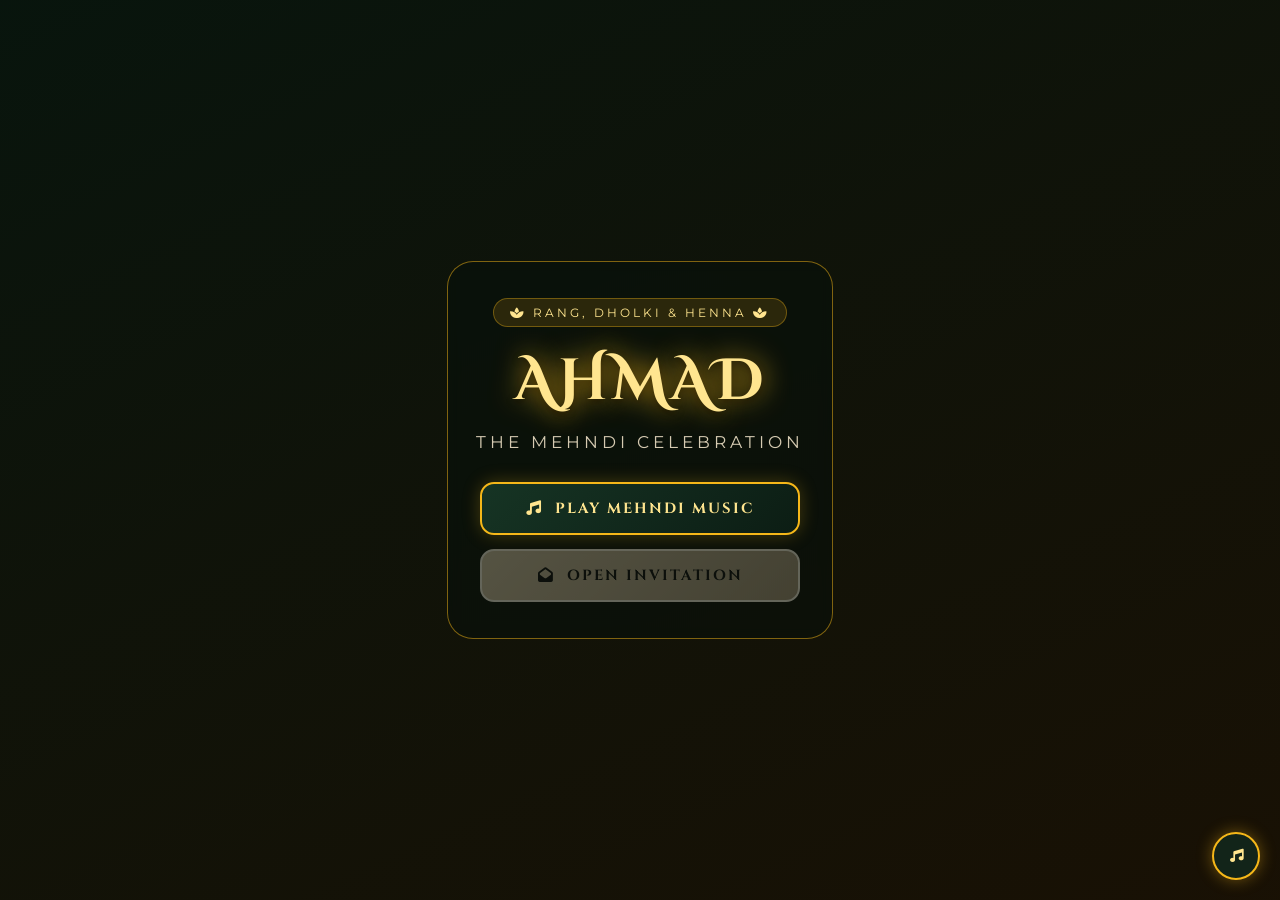
<file: index.html>
<!DOCTYPE html>
<html lang="en">
<head>
    <meta charset="UTF-8">
    <meta name="viewport" content="width=device-width, initial-scale=1.0">
    <title class="dynamic-title">AHMAD - Mehndi Night</title>
    <link href="https://fonts.googleapis.com/css2?family=Cinzel+Decorative:wght@700&family=Cinzel:wght@500;700&family=Montserrat:wght@300;400;500;600&display=swap" rel="stylesheet">
    <link rel="stylesheet" href="https://cdnjs.cloudflare.com/ajax/libs/font-awesome/6.4.0/css/all.min.css">
    <link rel="stylesheet" href="style.css">
</head>
<body>
    <div class="sparkles" id="sparkles"></div>

    <!-- Welcome Entry Screen -->
    <div id="welcome-screen">
        <div class="welcome-mehndi-bg">
            <div class="welcome-content-box">
                <span class="mehndi-pill"><i class="fa-solid fa-spa"></i> RANG, DHOLKI & HENNA <i class="fa-solid fa-spa"></i></span>
                <h1 class="animated-names dynamic-title">AHMAD</h1>
                <p class="welcome-subtext dynamic-event-type">The Mehndi Celebration</p>
                <div class="welcome-buttons-group">
                    <button class="stylish-btn music-trigger-btn" id="musicBtn">
                        <i class="fa-solid fa-music"></i> <span>PLAY MEHNDI MUSIC</span>
                    </button>
                    <button class="stylish-btn open-invite-btn disabled-btn" id="openBtn" disabled>
                        <i class="fa-solid fa-envelope-open"></i> <span>OPEN INVITATION</span>
                    </button>
                </div>
            </div>
        </div>
    </div>

    <!-- Main Invitation Container -->
    <div class="main-container" id="mainContainer">
        <!-- Honoree Showcase -->
        <section class="section">
            <h2 class="couple-heading">MEHNDI & MAYOON HONOREES</h2>

            <!-- GROOM & BRIDE CARDS COMMENTED OUT FOR FUTURE USE
            <div class="couple-cards">
                <div class="person-card">
                    <div class="img-ring">
                        <img src="Groom.jpeg" alt="Groom" class="person-img dynamic-groom-img">
                    </div>
                    <div class="person-role">Groom</div>
                    <h3 class="person-name dynamic-groom">AHMAD</h3>
                </div>

                <div class="couple-divider">
                    <i class="fa-solid fa-fan"></i>
                </div>

                <div class="person-card">
                    <div class="img-ring">
                        <img src="Bride.jpeg" alt="Bride" class="person-img dynamic-bride-img">
                    </div>
                    <div class="person-role">Bride</div>
                    <h3 class="person-name dynamic-bride">Bride Name</h3>
                </div>
            </div>
            -->

            <h1 class="honoree-only-name dynamic-title">AHMAD</h1>

            <!-- Mehndi Stage & Dholak Accent -->
            <div class="mehndi-stage-container">
                <div class="flower-garland left-garland">
                    <span>🌼</span>
                    <span>🌿</span>
                    <span>🌼</span>
                </div>
                <div class="dholak-card">
                    <div class="dholak-illustration">
                        <i class="fa-solid fa-drum dholak-icon"></i>
                    </div>
                    <div class="dholak-title">MEHNDI & DHOLKI NIGHT</div>
                    <div class="dholak-subtitle">Festive Yellow, Mustard, Emerald & Gold</div>
                </div>
                <div class="flower-garland right-garland">
                    <span>🌼</span>
                    <span>🌿</span>
                    <span>🌼</span>
                </div>
            </div>
        </section>

        <!-- Blessing Banner & Event Details -->
        <section class="section mehndi-hero-section">
            <div class="mehndi-overlay-box">
                <h2 class="bismillah-reveal">﷽</h2>
                <p class="quote">"May this Mehndi evening bring vibrant hues, cheerful dholak beats, and lifelong joy to both families."</p>
                <h1 class="section-main-title dynamic-event-type">The Mehndi Celebration</h1>
            </div>

            <div class="event-box">
                <h3 class="event-title"><i class="fa-solid fa-calendar-days"></i> Mehndi Event Details</h3>
                <div class="event-details">
                    <p><i class="fa-solid fa-clock"></i> <strong>Time:</strong> <span class="dynamic-time">7:00 PM Onwards</span></p>
                    <p><i class="fa-solid fa-calendar"></i> <strong>Date:</strong> <span class="dynamic-date">14 JANUARY 2027</span></p>
                    <p><i class="fa-solid fa-location-dot"></i> <strong>Venue:</strong> <span class="dynamic-venue">Pearl Palace Shahdara, Lahore</span></p>
                </div>

                <a id="venueMapBtn" class="map-location-btn" href="https://maps.google.com/?q=Pearl+Palace+Shahdara+Lahore" target="_blank" rel="noopener noreferrer">
                    <i class="fa-solid fa-map-location-dot"></i>
                    <span>OPEN LIVE HALL LOCATION</span>
                </a>
            </div>
        </section>
    </div>

    <button id="music-toggle" title="Play/Pause Mehndi Music"><i class="fa-solid fa-music"></i></button>
    <audio id="bg-music" loop preload="auto" playsinline></audio>
    <script src="script.js"></script>
</body>
</html>
</file>
<file: style.css>
* {
    margin: 0;
    padding: 0;
    box-sizing: border-box;
}

:root {
    --bg-dark: #070d09;
    --bg-card: rgba(14, 25, 18, 0.92);
    --haldi-gold: #f5b719;
    --marigold-light: #ffe58f;
    --emerald-deep: #185c3d;
    --text-main: #fbf6e9;
    --text-muted: #d6cbb2;
}

body {
    background-color: var(--bg-dark);
    color: var(--text-main);
    font-family: 'Montserrat', sans-serif;
    overflow-x: hidden;
    position: relative;
    background-image:
        radial-gradient(circle at 20% 12%, rgba(245, 183, 25, 0.16) 0%, transparent 45%),
        radial-gradient(circle at 82% 28%, rgba(24, 92, 61, 0.25) 0%, transparent 50%),
        linear-gradient(180deg, #0b150e 0%, #050906 100%);
}

/* Floating Sparkles */
.sparkles {
    position: fixed;
    top: 0;
    left: 0;
    width: 100%;
    height: 100%;
    pointer-events: none;
    z-index: 999;
}

.sparkle {
    position: absolute;
    background: var(--marigold-light);
    border-radius: 50%;
    animation: floatSparkle 4.4s infinite linear;
    opacity: 0;
    box-shadow: 0 0 8px var(--haldi-gold);
}

@keyframes floatSparkle {
    0% { transform: translateY(100vh) scale(0.3) rotate(0deg); opacity: 0; }
    50% { opacity: 0.95; }
    100% { transform: translateY(-10vh) scale(1.35) rotate(180deg); opacity: 0; }
}

/* Welcome Screen */
#welcome-screen {
    position: fixed;
    top: 0;
    left: 0;
    width: 100%;
    height: 100vh;
    background-color: #050906;
    overflow: hidden;
    z-index: 1000;
    transition: opacity 1.1s ease, transform 1.1s ease;
}

.welcome-mehndi-bg {
    position: relative;
    width: 100%;
    height: 100%;
    background: url('https://images.unsplash.com/photo-1583939003579-730e3918a45a?auto=format&fit=crop&w=1600&q=85') no-repeat center center;
    background-size: cover;
    display: flex;
    justify-content: center;
    align-items: center;
}

.welcome-mehndi-bg::before {
    content: '';
    position: absolute;
    inset: 0;
    background: linear-gradient(155deg, rgba(9, 24, 15, 0.78), rgba(28, 18, 4, 0.86));
    z-index: 1;
}

.welcome-content-box {
    position: relative;
    z-index: 5;
    text-align: center;
    display: flex;
    flex-direction: column;
    align-items: center;
    justify-content: center;
    padding: 36px 28px;
    border-radius: 26px;
    border: 1.5px solid rgba(245, 183, 25, 0.5);
    background: rgba(8, 17, 11, 0.58);
    backdrop-filter: blur(6px);
    animation: fadeInUp 1.4s ease-out;
}

.mehndi-pill {
    font-size: 0.75rem;
    letter-spacing: 3px;
    color: var(--marigold-light);
    background: rgba(245, 183, 25, 0.14);
    border: 1px solid rgba(245, 183, 25, 0.35);
    padding: 6px 16px;
    border-radius: 30px;
    margin-bottom: 16px;
}

@keyframes fadeInUp {
    from { opacity: 0; transform: translateY(28px); }
    to { opacity: 1; transform: translateY(0); }
}

.animated-names {
    font-family: 'Cinzel Decorative', serif;
    font-size: clamp(2.2rem, 6vw, 3.6rem);
    color: var(--marigold-light);
    letter-spacing: 3px;
    margin-bottom: 12px;
    text-shadow: 0 0 28px rgba(245, 183, 25, 0.85), 0 3px 6px rgba(0, 0, 0, 0.85);
}

.welcome-subtext {
    font-size: 1.05rem;
    color: var(--text-muted);
    letter-spacing: 4px;
    margin-bottom: 30px;
    text-transform: uppercase;
}

/* Welcome Buttons */
.welcome-buttons-group {
    display: flex;
    flex-direction: column;
    gap: 14px;
    align-items: center;
    width: 100%;
    max-width: 320px;
}

.stylish-btn {
    width: 100%;
    padding: 15px 24px;
    font-family: 'Cinzel', serif;
    font-size: 0.92rem;
    font-weight: 700;
    letter-spacing: 2px;
    cursor: pointer;
    border-radius: 14px;
    display: flex;
    align-items: center;
    justify-content: center;
    gap: 12px;
    transition: all 0.3s ease;
}

.music-trigger-btn {
    background: linear-gradient(135deg, #163424 0%, #0c1d14 100%);
    border: 2px solid var(--haldi-gold);
    color: var(--marigold-light);
    box-shadow: 0 0 18px rgba(245, 183, 25, 0.25);
}

.music-trigger-btn:hover {
    transform: translateY(-2px);
    box-shadow: 0 0 24px rgba(245, 183, 25, 0.45);
}

.music-trigger-btn.playing {
    background: linear-gradient(135deg, var(--haldi-gold), #cf8700);
    color: #0b140e;
    border-color: var(--marigold-light);
    box-shadow: 0 0 28px rgba(245, 183, 25, 0.75);
}

.open-invite-btn {
    background: linear-gradient(135deg, var(--haldi-gold) 0%, #cf8700 100%);
    border: 2px solid var(--marigold-light);
    color: #09110c;
    box-shadow: 0 0 26px rgba(245, 183, 25, 0.55);
}

.open-invite-btn:not(:disabled):hover {
    transform: translateY(-2px);
    box-shadow: 0 0 36px rgba(245, 183, 25, 0.85);
}

.disabled-btn {
    opacity: 0.4;
    cursor: not-allowed;
    filter: grayscale(80%);
    box-shadow: none !important;
}

/* Main Container */
.main-container {
    display: none;
    opacity: 0;
    transition: opacity 1.4s ease;
    max-width: 860px;
    margin: 0 auto;
    padding: 24px 18px 84px;
    text-align: center;
}

.section {
    padding: 48px 18px;
}

/* Honoree Heading */
.couple-heading {
    font-family: 'Cinzel', serif;
    font-size: 1.7rem;
    color: var(--haldi-gold);
    letter-spacing: 2px;
    margin-bottom: 20px;
}

.honoree-only-name {
    font-family: 'Cinzel Decorative', serif;
    font-size: clamp(2rem, 5.5vw, 3.1rem);
    color: var(--marigold-light);
    letter-spacing: 3px;
    margin: 10px auto 28px;
    text-shadow: 0 0 22px rgba(245, 183, 25, 0.55);
}

/* GROOM & BRIDE CARD STYLES COMMENTED OUT FOR FUTURE USE
.couple-cards {
    display: flex;
    justify-content: center;
    align-items: center;
    gap: 24px;
    flex-wrap: wrap;
}

.person-card {
    width: 270px;
    background: var(--bg-card);
    border: 1.5px solid rgba(245, 183, 25, 0.55);
    border-radius: 26px;
    padding: 26px 18px;
    box-shadow: 0 16px 32px rgba(0, 0, 0, 0.65);
    transition: transform 0.3s ease;
}

.person-card:hover {
    transform: translateY(-6px);
}

.img-ring {
    width: 176px;
    height: 176px;
    margin: 0 auto 18px;
    padding: 6px;
    border-radius: 50%;
    border: 2px dashed var(--haldi-gold);
}

.person-img {
    width: 100%;
    height: 100%;
    object-fit: cover;
    border-radius: 50%;
}

.person-role {
    font-family: 'Cinzel', serif;
    font-size: 0.82rem;
    color: var(--haldi-gold);
    letter-spacing: 2px;
    text-transform: uppercase;
}

.person-name {
    font-family: 'Cinzel', serif;
    font-size: 1.38rem;
    color: var(--marigold-light);
    margin-top: 8px;
}

.couple-divider {
    font-size: 1.8rem;
    color: var(--haldi-gold);
    animation: spinSlow 9s linear infinite;
}

@keyframes spinSlow {
    from { transform: rotate(0deg); }
    to { transform: rotate(360deg); }
}
*/

/* Mehndi Stage & Dholak */
.mehndi-stage-container {
    display: flex;
    justify-content: center;
    align-items: center;
    gap: 22px;
    margin: 24px auto 0;
    padding: 26px 22px;
    background: linear-gradient(135deg, rgba(245, 183, 25, 0.14), rgba(24, 92, 61, 0.22));
    border: 2px solid var(--haldi-gold);
    border-radius: 24px;
    box-shadow: 0 0 26px rgba(245, 183, 25, 0.22);
    max-width: 560px;
}

.flower-garland {
    display: flex;
    flex-direction: column;
    gap: 12px;
    font-size: 1.75rem;
}

.left-garland { animation: swayLeft 2s infinite alternate ease-in-out; }
.right-garland { animation: swayRight 2s infinite alternate ease-in-out; }

@keyframes swayLeft {
    0% { transform: translateY(-5px) rotate(-6deg); }
    100% { transform: translateY(5px) rotate(6deg); }
}

@keyframes swayRight {
    0% { transform: translateY(5px) rotate(6deg); }
    100% { transform: translateY(-5px) rotate(-6deg); }
}

.dholak-card {
    text-align: center;
    padding: 6px;
}

.dholak-illustration {
    background: linear-gradient(135deg, var(--haldi-gold), #b97700);
    width: 88px;
    height: 88px;
    border-radius: 50%;
    display: flex;
    justify-content: center;
    align-items: center;
    margin: 0 auto 14px;
    border: 3px solid var(--marigold-light);
    box-shadow: 0 0 22px rgba(245, 183, 25, 0.65);
    animation: beatDholak 1s infinite alternate ease-in-out;
}

.dholak-icon {
    font-size: 2.5rem;
    color: #132218;
}

@keyframes beatDholak {
    0% { transform: scale(1); }
    100% { transform: scale(1.1); }
}

.dholak-title {
    font-family: 'Cinzel', serif;
    font-size: 1.08rem;
    font-weight: 700;
    color: var(--marigold-light);
    letter-spacing: 1px;
}

.dholak-subtitle {
    font-size: 0.82rem;
    color: var(--text-muted);
    margin-top: 6px;
}

/* Blessing Banner & Event Box */
.mehndi-hero-section {
    position: relative;
    background: linear-gradient(rgba(8, 18, 12, 0.72), rgba(20, 14, 3, 0.84)),
                url('https://images.unsplash.com/photo-1583939003579-730e3918a45a?auto=format&fit=crop&w=1200&q=80') no-repeat center center;
    background-size: cover;
    border-radius: 24px;
    border: 2px solid var(--haldi-gold);
    box-shadow: 0 0 35px rgba(24, 92, 61, 0.35);
}

.mehndi-overlay-box {
    padding: 12px 14px 28px;
}

.bismillah-reveal {
    font-family: 'Cinzel', serif;
    font-size: 1.9rem;
    color: var(--marigold-light);
    text-shadow: 0 0 16px rgba(245, 183, 25, 0.65);
}

.quote {
    font-style: italic;
    font-size: 0.96rem;
    color: var(--text-muted);
    max-width: 620px;
    margin: 16px auto 22px;
    line-height: 1.7;
}

.section-main-title {
    font-family: 'Cinzel', serif;
    font-size: clamp(1.7rem, 4.5vw, 2.35rem);
    color: var(--marigold-light);
}

.event-box {
    background: var(--bg-card);
    border: 1.5px solid rgba(245, 183, 25, 0.45);
    padding: 28px 30px;
    border-radius: 20px;
    text-align: left;
    max-width: 540px;
    margin: 0 auto;
    box-shadow: 0 12px 28px rgba(0, 0, 0, 0.65);
}

.event-title {
    font-family: 'Cinzel', serif;
    font-size: 1.45rem;
    color: var(--marigold-light);
    margin-bottom: 16px;
    border-bottom: 1px solid rgba(245, 183, 25, 0.45);
    padding-bottom: 10px;
}

.event-details p {
    margin: 10px 0;
    font-size: 0.95rem;
}

.event-details i {
    color: var(--haldi-gold);
    width: 26px;
}

/* Live Location Button */
.map-location-btn {
    margin-top: 20px;
    width: 100%;
    padding: 13px 18px;
    border-radius: 12px;
    background: linear-gradient(135deg, var(--haldi-gold), #cf8700);
    color: #09110c;
    font-family: 'Cinzel', serif;
    font-size: 0.88rem;
    font-weight: 700;
    letter-spacing: 1.5px;
    text-decoration: none;
    display: flex;
    align-items: center;
    justify-content: center;
    gap: 10px;
    transition: transform 0.25s ease, box-shadow 0.25s ease;
}

.map-location-btn:hover {
    transform: translateY(-2px);
    box-shadow: 0 0 22px rgba(245, 183, 25, 0.55);
}

/* Floating Music Button */
#music-toggle {
    position: fixed;
    bottom: 20px;
    right: 20px;
    background: #122419;
    border: 2px solid var(--haldi-gold);
    color: var(--marigold-light);
    width: 48px;
    height: 48px;
    border-radius: 50%;
    cursor: pointer;
    z-index: 1001;
    display: flex;
    justify-content: center;
    align-items: center;
    box-shadow: 0 0 16px rgba(245, 183, 25, 0.4);
}
</file>
